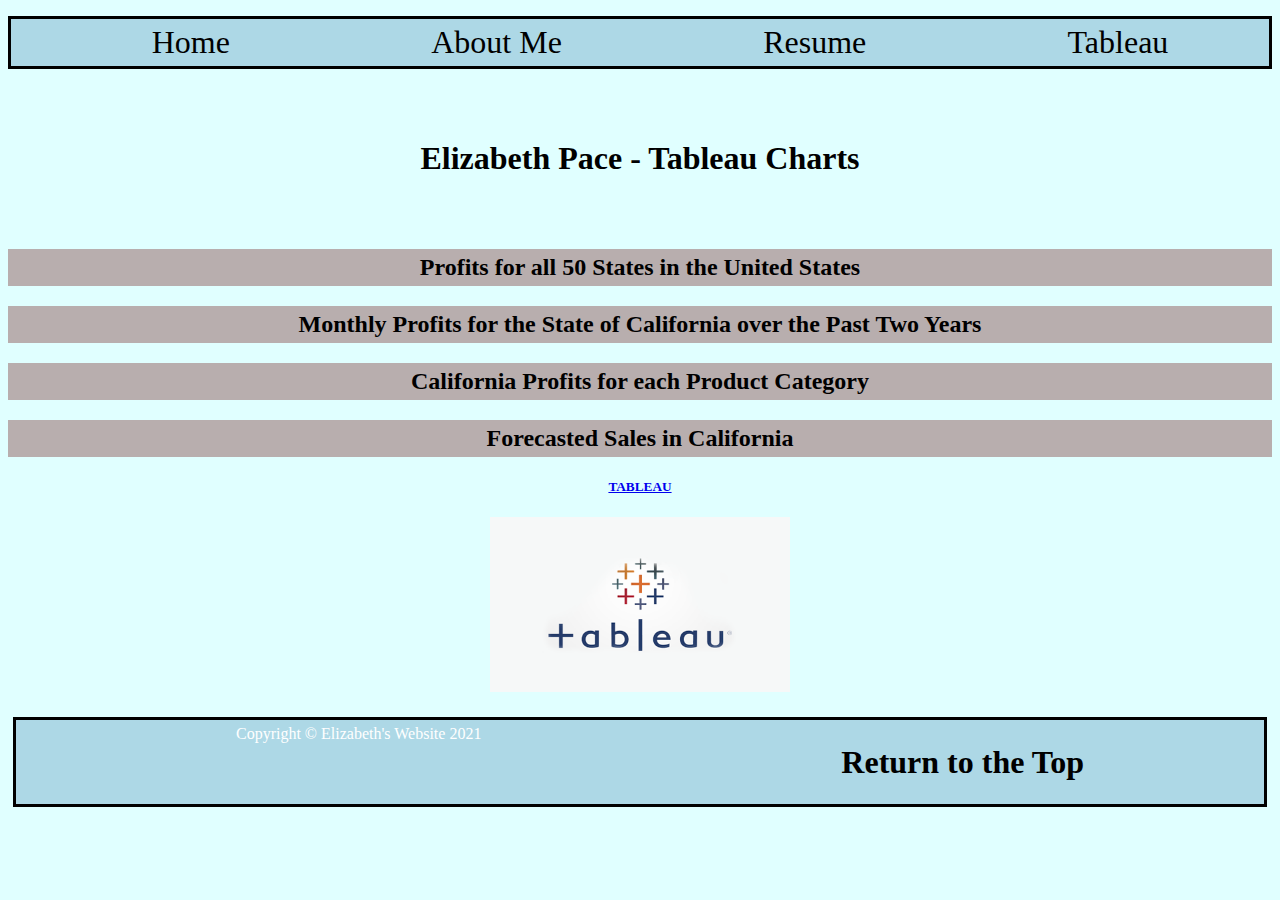
<file: html/tableau.html>
<!--Elizabeth Pace 12/15/21--> 
<!DOCTYPE html>
<html lang="en">
    <head>
        <title>Elizabeth Pace - Tableau</title>
        <meta charset="utf-8"/>
        <link href="..//styles/bootstyles.css" rel="stylesheet" />
    </head>
 
    <body>
        <nav>
            <ul class="menu">
              <li><a href="../index.html">Home</a></li>
              <li><a href="aboutme.html">About Me</a></li>
              <li><a href="resume.html">Resume</a></li>
              <li><a href="tableau.html">Tableau</a></li>
            </ul>
        </nav>
        
        <h1>Elizabeth Pace - Tableau Charts</h1>

        <h2><div class="box1">Profits for all 50 States in the United States</div></h2>
            <div class='tableauPlaceholder' id='viz1639604689399' style='position: relative'>
                <noscript>
                    <a href='#'>
                        <img alt='first question ' 
                        src='KK&#47;KKWBXFQGS&#47;1_rss.png' 
                        style='border: none' />
                    </a>
                </noscript>
                <object class='tableauViz'  style='display:none;'>
                    <param name='host_url' value='https%3A%2F%2Fpublic.tableau.com%2F' /> 
                    <param name='embed_code_version' value='3' /> 
                    <param name='path' value='shared&#47;KKWBXFQGS' /> 
                    <param name='toolbar' value='yes' />
                    <param name='static_image' value='KK&#47;KKWBXFQGS&#47;1.png' /> 
                    <param name='animate_transition' value='yes' />
                    <param name='display_static_image' value='yes' />
                    <param name='display_spinner' value='yes' />
                    <param name='display_overlay' value='yes' />
                    <param name='display_count' value='yes' />
                    <param name='language' value='en-US' />
                    <param name='filter' value='publish=yes' />
                </object>
            </div>                
            
            <script type='text/javascript'>                    
                var divElement = document.getElementById('viz1639604689399');                    
                var vizElement = divElement.getElementsByTagName('object')[0];                    
                vizElement.style.width='80%';vizElement.style.height=(divElement.offsetWidth*0.5)+'px';                    
                var scriptElement = document.createElement('script');                    
                scriptElement.src = 'https://public.tableau.com/javascripts/api/viz_v1.js';                    
                vizElement.parentNode.insertBefore(scriptElement, vizElement);                
            </script>
        <h2><div class="box2">Monthly Profits for the State of California over the Past Two Years</div></h2>
            <div class='tableauPlaceholder' id='viz1639606079083' style='position: relative'>
                <object class='tableauViz'  style='display:none;'>
                    <param name='host_url' value='https%3A%2F%2Fpublic.tableau.com%2F' /> 
                    <param name='embed_code_version' value='3' /> 
                    <param name='site_root' value='' />
                    <param name='name' value='Tableauprojectwebdevques2&#47;secondquestion' />
                    <param name='tabs' value='no' />
                    <param name='toolbar' value='yes' />
                    <param name='animate_transition' value='yes' />
                    <param name='display_static_image' value='yes' />
                    <param name='display_spinner' value='yes' />
                    <param name='display_overlay' value='yes' />
                    <param name='display_count' value='yes' />
                    <param name='language' value='en-US' />
                    <param name='filter' value='publish=yes' />
                </object></div>                
                <script type='text/javascript'>                    
                    var divElement = document.getElementById('viz1639606079083');                    
                    var vizElement = divElement.getElementsByTagName('object')[0];                    
                    vizElement.style.width='80%';vizElement.style.height=(divElement.offsetWidth*0.5)+'px';                    
                    var scriptElement = document.createElement('script');                    
                    scriptElement.src = 'https://public.tableau.com/javascripts/api/viz_v1.js';                    
                    vizElement.parentNode.insertBefore(scriptElement, vizElement);                
                </script>
        <h2><div class="box3">California Profits for each Product Category</div></h2>
            <div class='tableauPlaceholder' id='viz1639606428169' style='position: relative'>
                <object class='tableauViz'  style='display:none;'>
                    <param name='host_url' value='https%3A%2F%2Fpublic.tableau.com%2F' /> 
                    <param name='embed_code_version' value='3' /> 
                    <param name='site_root' value='' />
                    <param name='name' value='Tableauprojectwebdevques3&#47;thridquestion' />
                    <param name='tabs' value='no' /><param name='toolbar' value='yes' />
                    <param name='animate_transition' value='yes' />
                    <param name='display_static_image' value='yes' />
                    <param name='display_spinner' value='yes' />
                    <param name='display_overlay' value='yes' />
                    <param name='display_count' value='yes' />
                    <param name='language' value='en-US' />
                    <param name='filter' value='publish=yes' />
                </object></div>                
                <script type='text/javascript'>                    
                    var divElement = document.getElementById('viz1639606428169');                    
                    var vizElement = divElement.getElementsByTagName('object')[0];                    
                    vizElement.style.width='80%';vizElement.style.height=(divElement.offsetWidth*0.5)+'px';                    
                    var scriptElement = document.createElement('script');                    
                    scriptElement.src = 'https://public.tableau.com/javascripts/api/viz_v1.js';                    
                    vizElement.parentNode.insertBefore(scriptElement, vizElement);                
                </script>
        <h2><div class="box4">Forecasted Sales in California</div></h2>
            <div class='tableauPlaceholder' id='viz1639606681168' style='position: relative'>
                <object class='tableauViz'  style='display:none;'>
                    <param name='host_url' value='https%3A%2F%2Fpublic.tableau.com%2F' /> 
                    <param name='embed_code_version' value='3' /> 
                    <param name='site_root' value='' />
                    <param name='name' value='Tableauprojectwebdevques4&#47;fourthquestion' />
                    <param name='tabs' value='no' />
                    <param name='toolbar' value='yes' />
                    <param name='animate_transition' value='yes' />
                    <param name='display_static_image' value='yes' />
                    <param name='display_spinner' value='yes' />
                    <param name='display_overlay' value='yes' />
                    <param name='display_count' value='yes' />
                    <param name='language' value='en-US' />
                    <param name='filter' value='publish=yes' />
                </object></div>                
                <script type='text/javascript'>                    
                    var divElement = document.getElementById('viz1639606681168');                    
                    var vizElement = divElement.getElementsByTagName('object')[0];                    
                    vizElement.style.width='80%';vizElement.style.height=(divElement.offsetWidth*0.5)+'px';                    
                    var scriptElement = document.createElement('script');                    
                    scriptElement.src = 'https://public.tableau.com/javascripts/api/viz_v1.js';                    
                    vizElement.parentNode.insertBefore(scriptElement, vizElement);                
                </script>

        <h5><a href="https://www.tableau.com/">TABLEAU</a></h5>
        <img src="../images/Tableau+Logo.png" alt="Tableau Logo" style="width: 300px;px;height: 175px;px;">
    </body>
    <footer>
        <nav>
            <ul class="menu">
              <li><div class="small text-center text-muted fst-italic">Copyright &copy; Elizabeth's Website 2021</div></li>
              <li><h3><a href="tableau.html"> Return to the Top</a></h3></li>
              
            </ul>
        </nav>
        
    </footer>
</html>
</file>
<file: styles/bootstyles.css>
button{
    orientation: landscape;
}

.box1 {
    background-color: rgb(184, 174, 174);
    padding: 5px 5px;
}

.box2 {
    background-color: rgb(184, 174, 174);
    padding: 5px 5px;
}

.box3 {
    background-color: rgb(184, 174, 174);;
    z-index: 99;
    padding: 5px 5px;
}

.box4 {
    background-color: rgb(184, 174, 174);;
    padding: 5px 5px;
}

.menu{ 
    display: flex; 
    border: solid 3px black;
    background-color: lightblue;
    color: white;
    flex-direction: row;
}

.menu li{
    text-align: center;
    padding: 5px 5px;
    height: 50 px;
    flex-grow: 3;
    list-style: none;
}

h1{
    text-align: center;
    padding: 50px 100px;
}

.menu li a {
    color: black;
    text-decoration: rgb(38, 111, 136);
    font-size: xx-large;
}

.menu li a:hover {
    font-size: 32px;
    color: lightcoral;
}

body{
    background-color: lightcyan;
    text-align: center;
}


footer{
    text-align: center;
    orientation: vertical;
    padding: 5px 5px;

}
ul{
    text-align: center;
}
</file>
